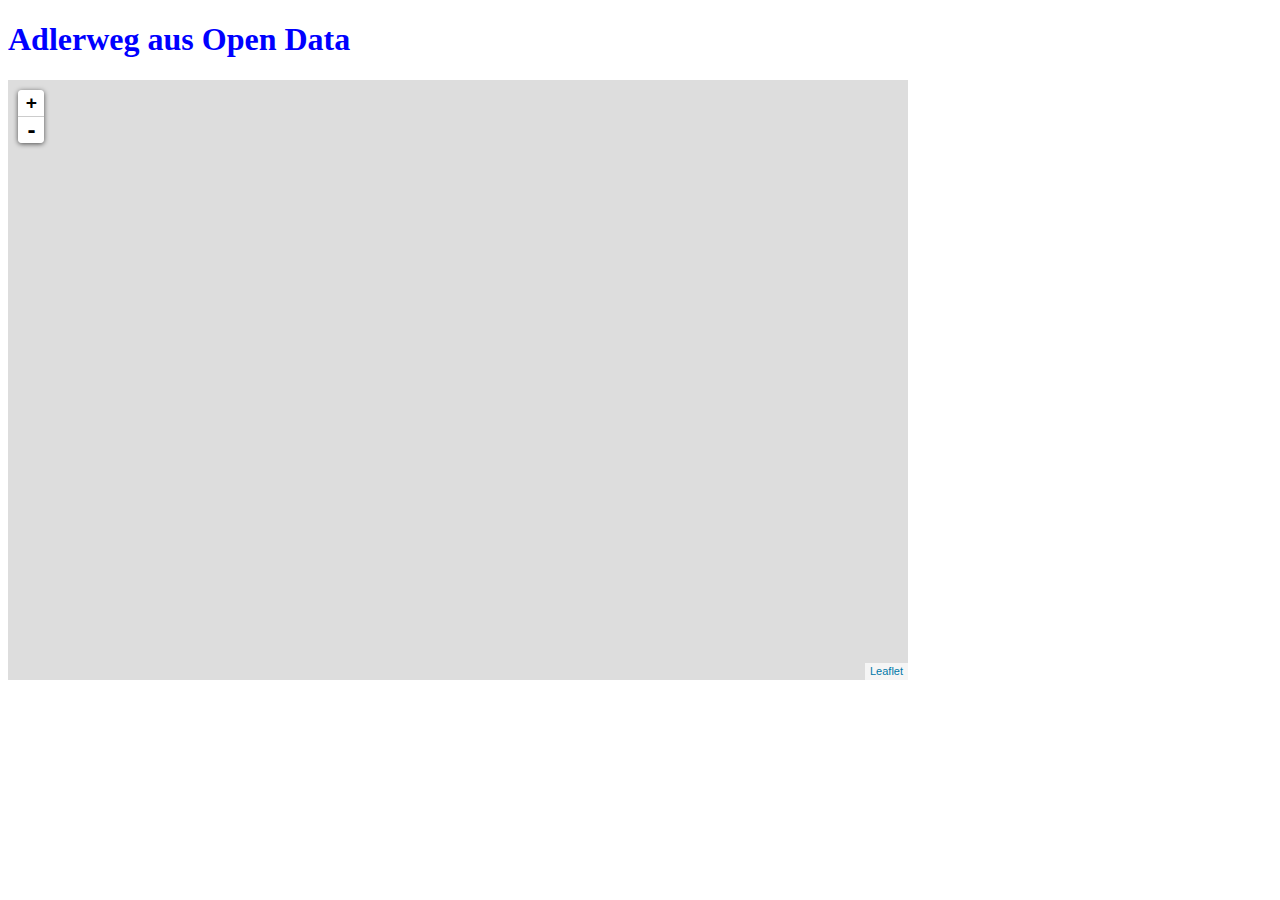
<file: adler/index.html>
<!DOCTYPE html>
<html>

<head>
    <meta charset="utf-8">
    <title>Adlerweg</title>
    <link rel="stylesheet" href="styles.css" />
	<link rel="stylesheet" href="leaflet/leaflet.css" />
	<link rel="stylesheet" href="elevation/leaflet.elevation-0.0.4.css"/>
	    
    <script src="leaflet/leaflet.js">
    </script>
	<script src="http://d3js.org/d3.v3.min.js">
    </script>
	<script src="elevation/leaflet.elevation-0.0.4.min.js">
    </script>
	<script src="leaflet-hash.js">
	</script>
    
    <script src="adlerweg03.js">
    </script>
    <script src="adlerweg05.js">
    </script>
	<script src="adlerweg01.js">
    </script>
    <script src="adlerweg_script.js">
    </script>
	<script src="hoehe.js">
    </script>

</head>

<body>
    <h1>Adlerweg aus Open Data</h1>
    <div id="adlerwegkarte" style="width:900px;height:600px"></div>
	
	
</body>

</html>
</file>
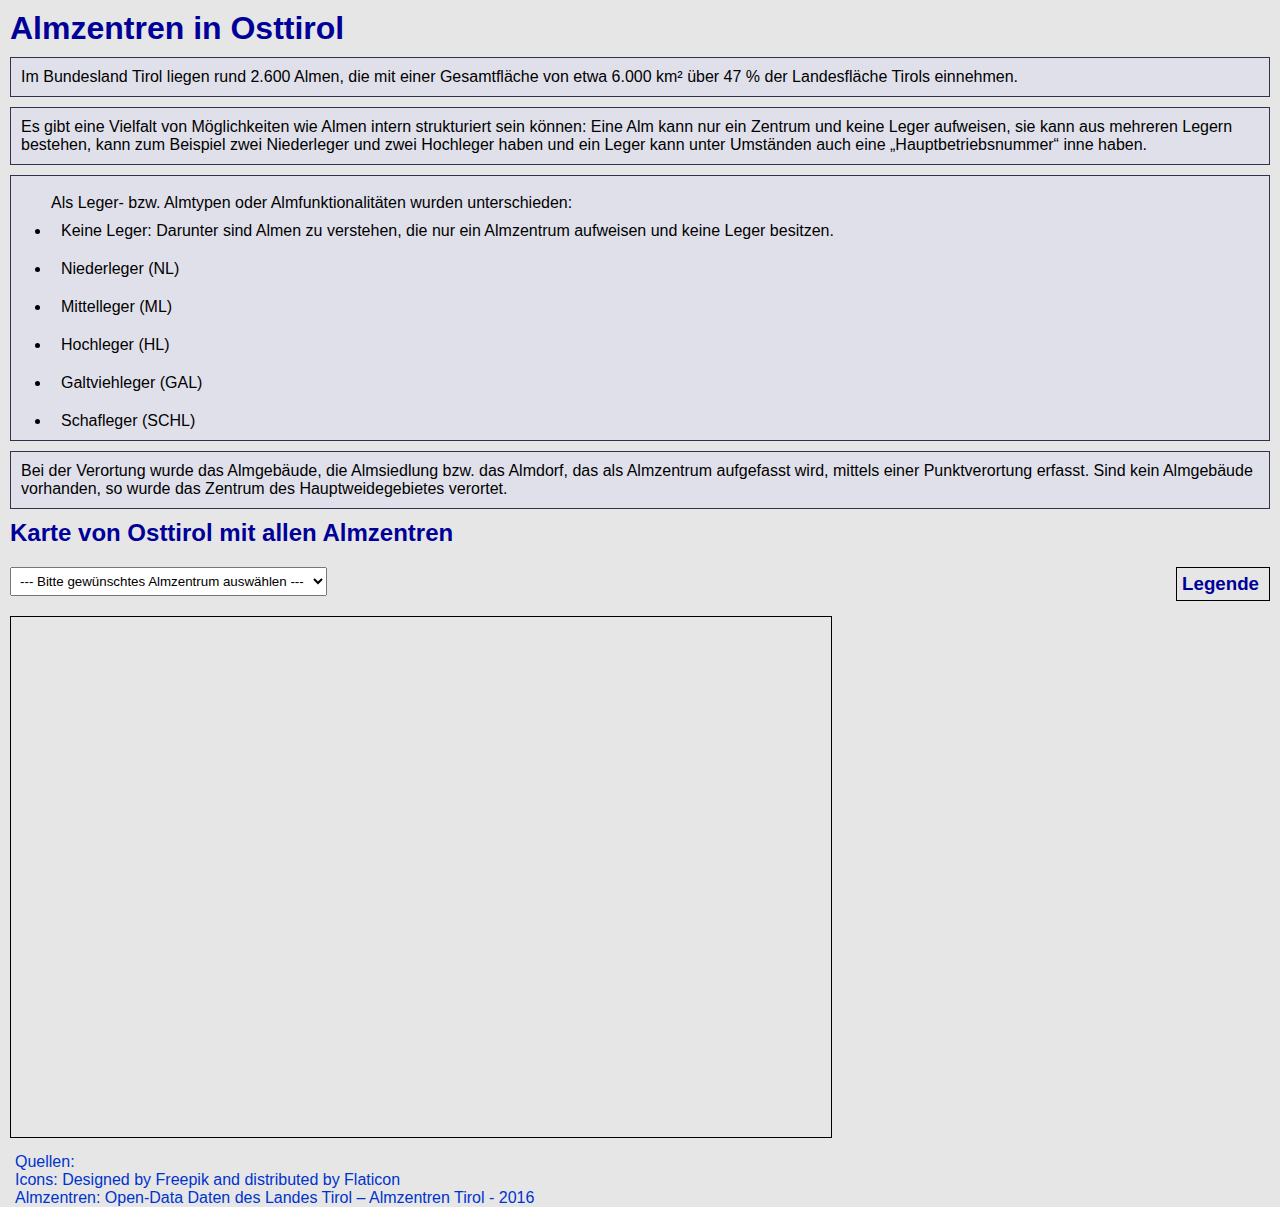
<file: almen/index.html>
<!DOCTYPE html>
<html>

<head>
    <meta charset="utf-8" name="viewport" content="width=device-width, initial-scale=1.0, maximum-scale=1.0, user-scalable=no">
    <title> Almen in Osttirol </title>

    <!-- Stylesheet und Javascript für Leaflet -->
    <link rel="stylesheet" href="http://cdn.leafletjs.com/leaflet/v0.7.7/leaflet.css" />
    <script src="http://cdn.leafletjs.com/leaflet/v0.7.7/leaflet.js"></script>

    <!-- Eigenes Stylesheet-->
    <link rel="stylesheet" href="styles.css" />

    <!-- Leaflet Markercluster Stylesheet und Javascript einbinden-->
    <link rel="stylesheet" href="dist/MarkerCluster.css" />
    <link rel="stylesheet" href="dist/MarkerCluster.Default.css" />
    <script src="dist/leaflet.markercluster.js">
    </script>

    <!-- eigenes Skript zur Visualisierung -->
    <script src="almenkarte.js">
    </script>

    <!-- Punkte mit den Almenzentren laden -->
    <script src="almen_osttirol.js">
    </script>



</head>

<body>
    <!-- Überschrift der Seite-->
    <h1> Almzentren in Osttirol </h1>

    <!-- Beschreibung des Karteninhalts -->
    <p>Im Bundesland Tirol liegen rund 2.600 Almen, die mit einer Gesamtfläche von etwa 6.000 km² über 47 % der Landesfläche Tirols einnehmen.</p>
    <p>Es gibt eine Vielfalt von Möglichkeiten wie Almen intern strukturiert sein können: Eine Alm kann nur ein Zentrum und keine Leger aufweisen, sie kann aus mehreren Legern bestehen, kann zum Beispiel zwei Niederleger und zwei Hochleger haben und ein Leger kann unter Umständen auch eine „Hauptbetriebsnummer“ inne haben. </p>


    <!-- Überblick über die Datenkategorien -->
    <ul id='leger'>
        <br>Als Leger- bzw. Almtypen oder Almfunktionalitäten wurden unterschieden:
        <li>Keine Leger: Darunter sind Almen zu verstehen, die nur ein Almzentrum aufweisen und keine Leger besitzen. </li>
        <li>Niederleger (NL)</li>
        <li>Mittelleger (ML)</li>
        <li>Hochleger (HL)</li>
        <li>Galtviehleger (GAL)</li>
        <li>Schafleger (SCHL)</li>
    </ul>

    <!-- Weitere Beschreibung des Karteninhalts -->
    <p> Bei der Verortung wurde das Almgebäude, die Almsiedlung bzw. das Almdorf, das als Almzentrum aufgefasst wird, mittels einer Punktverortung erfasst. Sind kein Almgebäude vorhanden, so wurde das Zentrum des Hauptweidegebietes verortet.</p>


    <!-- Überschrift über der Karte -->
    <h2> Karte von Osttirol mit allen Almzentren </h2>

    <!-- Pulldown Menü einfügen -->
    <select name='poi' id='pulldown'>
        <option value="" selected>--- Bitte gewünschtes Almzentrum auswählen ---</option>
	</select>

    <!-- Container für die Legende erstellen -->
    <div id='legende'>
        <h3>Legende </h3></div>

    <!-- Container für die Karte erstellen, Style in css File -->
    <div id='almen'> </div>

    <!-- Quellenangaben der Karte -->
    <footer id='kartenquellen'>
        Quellen:<br> Icons: Designed by Freepik and distributed by Flaticon <br> Almzentren: Open-Data Daten des Landes Tirol – Almzentren Tirol - 2016
    </footer>
    
</body>

</html>
</file>
<file: adler/styles.css>
/*****
*
* common stylesheet for docs
*
*****/

/* 
http://www.w3schools.com/colors/colors_picker.asp
*/

h1{color:blue;
}

h2{color:#FFA500;
}
</file>
<file: adler/leaflet/leaflet.css>
/* required styles */

.leaflet-map-pane,
.leaflet-tile,
.leaflet-marker-icon,
.leaflet-marker-shadow,
.leaflet-tile-pane,
.leaflet-tile-container,
.leaflet-overlay-pane,
.leaflet-shadow-pane,
.leaflet-marker-pane,
.leaflet-popup-pane,
.leaflet-overlay-pane svg,
.leaflet-zoom-box,
.leaflet-image-layer,
.leaflet-layer {
	position: absolute;
	left: 0;
	top: 0;
	}
.leaflet-container {
	overflow: hidden;
	-ms-touch-action: none;
	touch-action: none;
	}
.leaflet-tile,
.leaflet-marker-icon,
.leaflet-marker-shadow {
	-webkit-user-select: none;
	   -moz-user-select: none;
	        user-select: none;
	-webkit-user-drag: none;
	}
.leaflet-marker-icon,
.leaflet-marker-shadow {
	display: block;
	}
/* map is broken in FF if you have max-width: 100% on tiles */
.leaflet-container img {
	max-width: none !important;
	}
/* stupid Android 2 doesn't understand "max-width: none" properly */
.leaflet-container img.leaflet-image-layer {
	max-width: 15000px !important;
	}
.leaflet-tile {
	filter: inherit;
	visibility: hidden;
	}
.leaflet-tile-loaded {
	visibility: inherit;
	}
.leaflet-zoom-box {
	width: 0;
	height: 0;
	}
/* workaround for https://bugzilla.mozilla.org/show_bug.cgi?id=888319 */
.leaflet-overlay-pane svg {
	-moz-user-select: none;
	}

.leaflet-tile-pane    { z-index: 2; }
.leaflet-objects-pane { z-index: 3; }
.leaflet-overlay-pane { z-index: 4; }
.leaflet-shadow-pane  { z-index: 5; }
.leaflet-marker-pane  { z-index: 6; }
.leaflet-popup-pane   { z-index: 7; }

.leaflet-vml-shape {
	width: 1px;
	height: 1px;
	}
.lvml {
	behavior: url(#default#VML);
	display: inline-block;
	position: absolute;
	}


/* control positioning */

.leaflet-control {
	position: relative;
	z-index: 7;
	pointer-events: auto;
	}
.leaflet-top,
.leaflet-bottom {
	position: absolute;
	z-index: 1000;
	pointer-events: none;
	}
.leaflet-top {
	top: 0;
	}
.leaflet-right {
	right: 0;
	}
.leaflet-bottom {
	bottom: 0;
	}
.leaflet-left {
	left: 0;
	}
.leaflet-control {
	float: left;
	clear: both;
	}
.leaflet-right .leaflet-control {
	float: right;
	}
.leaflet-top .leaflet-control {
	margin-top: 10px;
	}
.leaflet-bottom .leaflet-control {
	margin-bottom: 10px;
	}
.leaflet-left .leaflet-control {
	margin-left: 10px;
	}
.leaflet-right .leaflet-control {
	margin-right: 10px;
	}


/* zoom and fade animations */

.leaflet-fade-anim .leaflet-tile,
.leaflet-fade-anim .leaflet-popup {
	opacity: 0;
	-webkit-transition: opacity 0.2s linear;
	   -moz-transition: opacity 0.2s linear;
	     -o-transition: opacity 0.2s linear;
	        transition: opacity 0.2s linear;
	}
.leaflet-fade-anim .leaflet-tile-loaded,
.leaflet-fade-anim .leaflet-map-pane .leaflet-popup {
	opacity: 1;
	}

.leaflet-zoom-anim .leaflet-zoom-animated {
	-webkit-transition: -webkit-transform 0.25s cubic-bezier(0,0,0.25,1);
	   -moz-transition:    -moz-transform 0.25s cubic-bezier(0,0,0.25,1);
	     -o-transition:      -o-transform 0.25s cubic-bezier(0,0,0.25,1);
	        transition:         transform 0.25s cubic-bezier(0,0,0.25,1);
	}
.leaflet-zoom-anim .leaflet-tile,
.leaflet-pan-anim .leaflet-tile,
.leaflet-touching .leaflet-zoom-animated {
	-webkit-transition: none;
	   -moz-transition: none;
	     -o-transition: none;
	        transition: none;
	}

.leaflet-zoom-anim .leaflet-zoom-hide {
	visibility: hidden;
	}


/* cursors */

.leaflet-clickable {
	cursor: pointer;
	}
.leaflet-container {
	cursor: -webkit-grab;
	cursor:    -moz-grab;
	}
.leaflet-popup-pane,
.leaflet-control {
	cursor: auto;
	}
.leaflet-dragging .leaflet-container,
.leaflet-dragging .leaflet-clickable {
	cursor: move;
	cursor: -webkit-grabbing;
	cursor:    -moz-grabbing;
	}


/* visual tweaks */

.leaflet-container {
	background: #ddd;
	outline: 0;
	}
.leaflet-container a {
	color: #0078A8;
	}
.leaflet-container a.leaflet-active {
	outline: 2px solid orange;
	}
.leaflet-zoom-box {
	border: 2px dotted #38f;
	background: rgba(255,255,255,0.5);
	}


/* general typography */
.leaflet-container {
	font: 12px/1.5 "Helvetica Neue", Arial, Helvetica, sans-serif;
	}


/* general toolbar styles */

.leaflet-bar {
	box-shadow: 0 1px 5px rgba(0,0,0,0.65);
	border-radius: 4px;
	}
.leaflet-bar a,
.leaflet-bar a:hover {
	background-color: #fff;
	border-bottom: 1px solid #ccc;
	width: 26px;
	height: 26px;
	line-height: 26px;
	display: block;
	text-align: center;
	text-decoration: none;
	color: black;
	}
.leaflet-bar a,
.leaflet-control-layers-toggle {
	background-position: 50% 50%;
	background-repeat: no-repeat;
	display: block;
	}
.leaflet-bar a:hover {
	background-color: #f4f4f4;
	}
.leaflet-bar a:first-child {
	border-top-left-radius: 4px;
	border-top-right-radius: 4px;
	}
.leaflet-bar a:last-child {
	border-bottom-left-radius: 4px;
	border-bottom-right-radius: 4px;
	border-bottom: none;
	}
.leaflet-bar a.leaflet-disabled {
	cursor: default;
	background-color: #f4f4f4;
	color: #bbb;
	}

.leaflet-touch .leaflet-bar a {
	width: 30px;
	height: 30px;
	line-height: 30px;
	}


/* zoom control */

.leaflet-control-zoom-in,
.leaflet-control-zoom-out {
	font: bold 18px 'Lucida Console', Monaco, monospace;
	text-indent: 1px;
	}
.leaflet-control-zoom-out {
	font-size: 20px;
	}

.leaflet-touch .leaflet-control-zoom-in {
	font-size: 22px;
	}
.leaflet-touch .leaflet-control-zoom-out {
	font-size: 24px;
	}


/* layers control */

.leaflet-control-layers {
	box-shadow: 0 1px 5px rgba(0,0,0,0.4);
	background: #fff;
	border-radius: 5px;
	}
.leaflet-control-layers-toggle {
	background-image: url(images/layers.png);
	width: 36px;
	height: 36px;
	}
.leaflet-retina .leaflet-control-layers-toggle {
	background-image: url(images/layers-2x.png);
	background-size: 26px 26px;
	}
.leaflet-touch .leaflet-control-layers-toggle {
	width: 44px;
	height: 44px;
	}
.leaflet-control-layers .leaflet-control-layers-list,
.leaflet-control-layers-expanded .leaflet-control-layers-toggle {
	display: none;
	}
.leaflet-control-layers-expanded .leaflet-control-layers-list {
	display: block;
	position: relative;
	}
.leaflet-control-layers-expanded {
	padding: 6px 10px 6px 6px;
	color: #333;
	background: #fff;
	}
.leaflet-control-layers-selector {
	margin-top: 2px;
	position: relative;
	top: 1px;
	}
.leaflet-control-layers label {
	display: block;
	}
.leaflet-control-layers-separator {
	height: 0;
	border-top: 1px solid #ddd;
	margin: 5px -10px 5px -6px;
	}


/* attribution and scale controls */

.leaflet-container .leaflet-control-attribution {
	background: #fff;
	background: rgba(255, 255, 255, 0.7);
	margin: 0;
	}
.leaflet-control-attribution,
.leaflet-control-scale-line {
	padding: 0 5px;
	color: #333;
	}
.leaflet-control-attribution a {
	text-decoration: none;
	}
.leaflet-control-attribution a:hover {
	text-decoration: underline;
	}
.leaflet-container .leaflet-control-attribution,
.leaflet-container .leaflet-control-scale {
	font-size: 11px;
	}
.leaflet-left .leaflet-control-scale {
	margin-left: 5px;
	}
.leaflet-bottom .leaflet-control-scale {
	margin-bottom: 5px;
	}
.leaflet-control-scale-line {
	border: 2px solid #777;
	border-top: none;
	line-height: 1.1;
	padding: 2px 5px 1px;
	font-size: 11px;
	white-space: nowrap;
	overflow: hidden;
	-moz-box-sizing: content-box;
	     box-sizing: content-box;

	background: #fff;
	background: rgba(255, 255, 255, 0.5);
	}
.leaflet-control-scale-line:not(:first-child) {
	border-top: 2px solid #777;
	border-bottom: none;
	margin-top: -2px;
	}
.leaflet-control-scale-line:not(:first-child):not(:last-child) {
	border-bottom: 2px solid #777;
	}

.leaflet-touch .leaflet-control-attribution,
.leaflet-touch .leaflet-control-layers,
.leaflet-touch .leaflet-bar {
	box-shadow: none;
	}
.leaflet-touch .leaflet-control-layers,
.leaflet-touch .leaflet-bar {
	border: 2px solid rgba(0,0,0,0.2);
	background-clip: padding-box;
	}


/* popup */

.leaflet-popup {
	position: absolute;
	text-align: center;
	}
.leaflet-popup-content-wrapper {
	padding: 1px;
	text-align: left;
	border-radius: 12px;
	}
.leaflet-popup-content {
	margin: 13px 19px;
	line-height: 1.4;
	}
.leaflet-popup-content p {
	margin: 18px 0;
	}
.leaflet-popup-tip-container {
	margin: 0 auto;
	width: 40px;
	height: 20px;
	position: relative;
	overflow: hidden;
	}
.leaflet-popup-tip {
	width: 17px;
	height: 17px;
	padding: 1px;

	margin: -10px auto 0;

	-webkit-transform: rotate(45deg);
	   -moz-transform: rotate(45deg);
	    -ms-transform: rotate(45deg);
	     -o-transform: rotate(45deg);
	        transform: rotate(45deg);
	}
.leaflet-popup-content-wrapper,
.leaflet-popup-tip {
	background: white;

	box-shadow: 0 3px 14px rgba(0,0,0,0.4);
	}
.leaflet-container a.leaflet-popup-close-button {
	position: absolute;
	top: 0;
	right: 0;
	padding: 4px 4px 0 0;
	text-align: center;
	width: 18px;
	height: 14px;
	font: 16px/14px Tahoma, Verdana, sans-serif;
	color: #c3c3c3;
	text-decoration: none;
	font-weight: bold;
	background: transparent;
	}
.leaflet-container a.leaflet-popup-close-button:hover {
	color: #999;
	}
.leaflet-popup-scrolled {
	overflow: auto;
	border-bottom: 1px solid #ddd;
	border-top: 1px solid #ddd;
	}

.leaflet-oldie .leaflet-popup-content-wrapper {
	zoom: 1;
	}
.leaflet-oldie .leaflet-popup-tip {
	width: 24px;
	margin: 0 auto;

	-ms-filter: "progid:DXImageTransform.Microsoft.Matrix(M11=0.70710678, M12=0.70710678, M21=-0.70710678, M22=0.70710678)";
	filter: progid:DXImageTransform.Microsoft.Matrix(M11=0.70710678, M12=0.70710678, M21=-0.70710678, M22=0.70710678);
	}
.leaflet-oldie .leaflet-popup-tip-container {
	margin-top: -1px;
	}

.leaflet-oldie .leaflet-control-zoom,
.leaflet-oldie .leaflet-control-layers,
.leaflet-oldie .leaflet-popup-content-wrapper,
.leaflet-oldie .leaflet-popup-tip {
	border: 1px solid #999;
	}


/* div icon */

.leaflet-div-icon {
	background: #fff;
	border: 1px solid #666;
	}
</file>
<file: adler/elevation/leaflet.elevation-0.0.4.css>
.lime-theme.leaflet-control.elevation .background{background-color:rgba(156,194,34,.2);-webkit-border-radius:5px;-moz-border-radius:5px;-ms-border-radius:5px;-o-border-radius:5px;border-radius:5px}.lime-theme.leaflet-control.elevation .axis line,.lime-theme.leaflet-control.elevation .axis path{fill:none;stroke:#566b13;stroke-width:2}.lime-theme.leaflet-control.elevation .mouse-drag{fill:rgba(99,126,11,.4)}.lime-theme.leaflet-control.elevation .elevation-toggle{cursor:pointer;box-shadow:0 1px 7px rgba(0,0,0,.4);-webkit-border-radius:5px;border-radius:5px;width:36px;height:36px;background-color:#f8f8f9}.lime-theme.leaflet-control.elevation .elevation-toggle-icon{background:url(images/elevation-lime.png) no-repeat center center}.lime-theme.leaflet-control.elevation .area{fill:#9cc222}.lime-theme.leaflet-control.elevation .mouse-focus-line{pointer-events:none;stroke-width:1;stroke:#101404}.lime-theme.leaflet-control.elevation-collapsed .background{display:none}.lime-theme.leaflet-control.elevation-collapsed .elevation-toggle{display:block}.lime-theme.height-focus{stroke:#9cc222;fill:#9cc222}.lime-theme.height-focus.line{pointer-events:none;stroke-width:2}.steelblue-theme.leaflet-control.elevation .background{background-color:rgba(70,130,180,.2);-webkit-border-radius:5px;-moz-border-radius:5px;-ms-border-radius:5px;-o-border-radius:5px;border-radius:5px}.steelblue-theme.leaflet-control.elevation .axis line,.steelblue-theme.leaflet-control.elevation .axis path{fill:none;stroke:#0d1821;stroke-width:2}.steelblue-theme.leaflet-control.elevation .mouse-drag{fill:rgba(23,74,117,.4)}.steelblue-theme.leaflet-control.elevation .elevation-toggle{cursor:pointer;box-shadow:0 1px 7px rgba(0,0,0,.4);-webkit-border-radius:5px;border-radius:5px;width:36px;height:36px;background-color:#f8f8f9}.steelblue-theme.leaflet-control.elevation .elevation-toggle-icon{background:url(images/elevation-steelblue.png) no-repeat center center}.steelblue-theme.leaflet-control.elevation .area{fill:#4682b4}.steelblue-theme.leaflet-control.elevation .mouse-focus-line{pointer-events:none;stroke-width:1;stroke:#0d1821}.steelblue-theme.leaflet-control.elevation-collapsed .background{display:none}.steelblue-theme.leaflet-control.elevation-collapsed .elevation-toggle{display:block}.steelblue-theme.height-focus{stroke:#4682b4;fill:#4682b4}.steelblue-theme.height-focus.line{pointer-events:none;stroke-width:2}.purple-theme.leaflet-control.elevation .background{background-color:rgba(115,44,123,.2);-webkit-border-radius:5px;-moz-border-radius:5px;-ms-border-radius:5px;-o-border-radius:5px;border-radius:5px}.purple-theme.leaflet-control.elevation .axis line,.purple-theme.leaflet-control.elevation .axis path{fill:none;stroke:#2d1130;stroke-width:2}.purple-theme.leaflet-control.elevation .mouse-drag{fill:rgba(74,14,80,.4)}.purple-theme.leaflet-control.elevation .elevation-toggle{cursor:pointer;box-shadow:0 1px 7px rgba(0,0,0,.4);-webkit-border-radius:5px;border-radius:5px;width:36px;height:36px;background-color:#f8f8f9}.purple-theme.leaflet-control.elevation .elevation-toggle-icon{background:url(images/elevation-purple.png) no-repeat center center}.purple-theme.leaflet-control.elevation .area{fill:#732c7b}.purple-theme.leaflet-control.elevation .mouse-focus-line{pointer-events:none;stroke-width:1;stroke:#000}.purple-theme.leaflet-control.elevation-collapsed .background{display:none}.purple-theme.leaflet-control.elevation-collapsed .elevation-toggle{display:block}.purple-theme.height-focus{stroke:#732c7b;fill:#732c7b}.purple-theme.height-focus.line{pointer-events:none;stroke-width:2}
</file>
<file: almen/styles.css>
/*****
 *
 * common stylesheet for docs
 *
 *****/
/* 
http://www.w3schools.com/colors/colors_picker.asp
*/


body {
font-family: 'Segoe UI', Tahoma, Geneva, Verdana, sans-serif;       
background-color: rgba(221, 221, 221, 0.75);
padding: 0;
margin: 0;
}

h1 {
    color: #000099;
	margin: 10px 10px;
}

h2 {
	color: #000099;
	margin: 10px 10px;
}	

h3 {
	color: #000099;
	padding: 0;
	margin: 0;
}		


#beschreibung {
	margin: 10px 20px;
	width:800px; 
	border: 1px black solid;
	padding: 10px 10px;
} 

#leger{
	background: #e0e0eb;
	border: 1px solid #32324e;
	padding: 15x;
	margin: 10px;
	}
	
li {
	padding: 10px;	
}
      

p {
  background: #e0e0eb;
  border: 1px solid #32324e;
  padding: 10px;
  margin: 10px;
}


#almen {
	max-width:800px; 
	max-height:500px;
	min-width:300px;
	min-height:100px;
	border: 1px black solid;	
	padding: 10px 10px;
	margin: 10px 10px;
}

#pulldown {
 margin-top:10px;
 padding: 5px;
 margin: 10px;
 
 }
 
#legende {
	
	float:right;
	border: 1px black solid;
	padding: 5px 10px 5px 5px;
	text-align:left;
	margin: 10px;
}

#kartenquellen {
	color: #0033cc;
	margin: 15px
	}
	
	
	
html, body, #almen {
    height: 100%;
}
</file>
<file: almen/dist/MarkerCluster.css>
.leaflet-cluster-anim .leaflet-marker-icon, .leaflet-cluster-anim .leaflet-marker-shadow {
	-webkit-transition: -webkit-transform 0.3s ease-out, opacity 0.3s ease-in;
	-moz-transition: -moz-transform 0.3s ease-out, opacity 0.3s ease-in;
	-o-transition: -o-transform 0.3s ease-out, opacity 0.3s ease-in;
	transition: transform 0.3s ease-out, opacity 0.3s ease-in;
}

.leaflet-cluster-spider-leg {
	/* stroke-dashoffset (duration and function) should match with leaflet-marker-icon transform in order to track it exactly */
	-webkit-transition: -webkit-stroke-dashoffset 0.3s ease-out, -webkit-stroke-opacity 0.3s ease-in;
	-moz-transition: -moz-stroke-dashoffset 0.3s ease-out, -moz-stroke-opacity 0.3s ease-in;
	-o-transition: -o-stroke-dashoffset 0.3s ease-out, -o-stroke-opacity 0.3s ease-in;
	transition: stroke-dashoffset 0.3s ease-out, stroke-opacity 0.3s ease-in;
}
</file>
<file: almen/dist/MarkerCluster.Default.css>
.marker-cluster-small {
	background-color: rgba(181, 226, 140, 0.6);
	}
.marker-cluster-small div {
	background-color: rgba(110, 204, 57, 0.6);
	}

.marker-cluster-medium {
	background-color: rgba(241, 211, 87, 0.6);
	}
.marker-cluster-medium div {
	background-color: rgba(240, 194, 12, 0.6);
	}

.marker-cluster-large {
	background-color: rgba(253, 156, 115, 0.6);
	}
.marker-cluster-large div {
	background-color: rgba(241, 128, 23, 0.6);
	}

	/* IE 6-8 fallback colors */
.leaflet-oldie .marker-cluster-small {
	background-color: rgb(181, 226, 140);
	}
.leaflet-oldie .marker-cluster-small div {
	background-color: rgb(110, 204, 57);
	}

.leaflet-oldie .marker-cluster-medium {
	background-color: rgb(241, 211, 87);
	}
.leaflet-oldie .marker-cluster-medium div {
	background-color: rgb(240, 194, 12);
	}

.leaflet-oldie .marker-cluster-large {
	background-color: rgb(253, 156, 115);
	}
.leaflet-oldie .marker-cluster-large div {
	background-color: rgb(241, 128, 23);
}

.marker-cluster {
	background-clip: padding-box;
	border-radius: 20px;
	}
.marker-cluster div {
	width: 30px;
	height: 30px;
	margin-left: 5px;
	margin-top: 5px;

	text-align: center;
	border-radius: 15px;
	font: 12px "Helvetica Neue", Arial, Helvetica, sans-serif;
	}
.marker-cluster span {
	line-height: 30px;
	}
</file>
